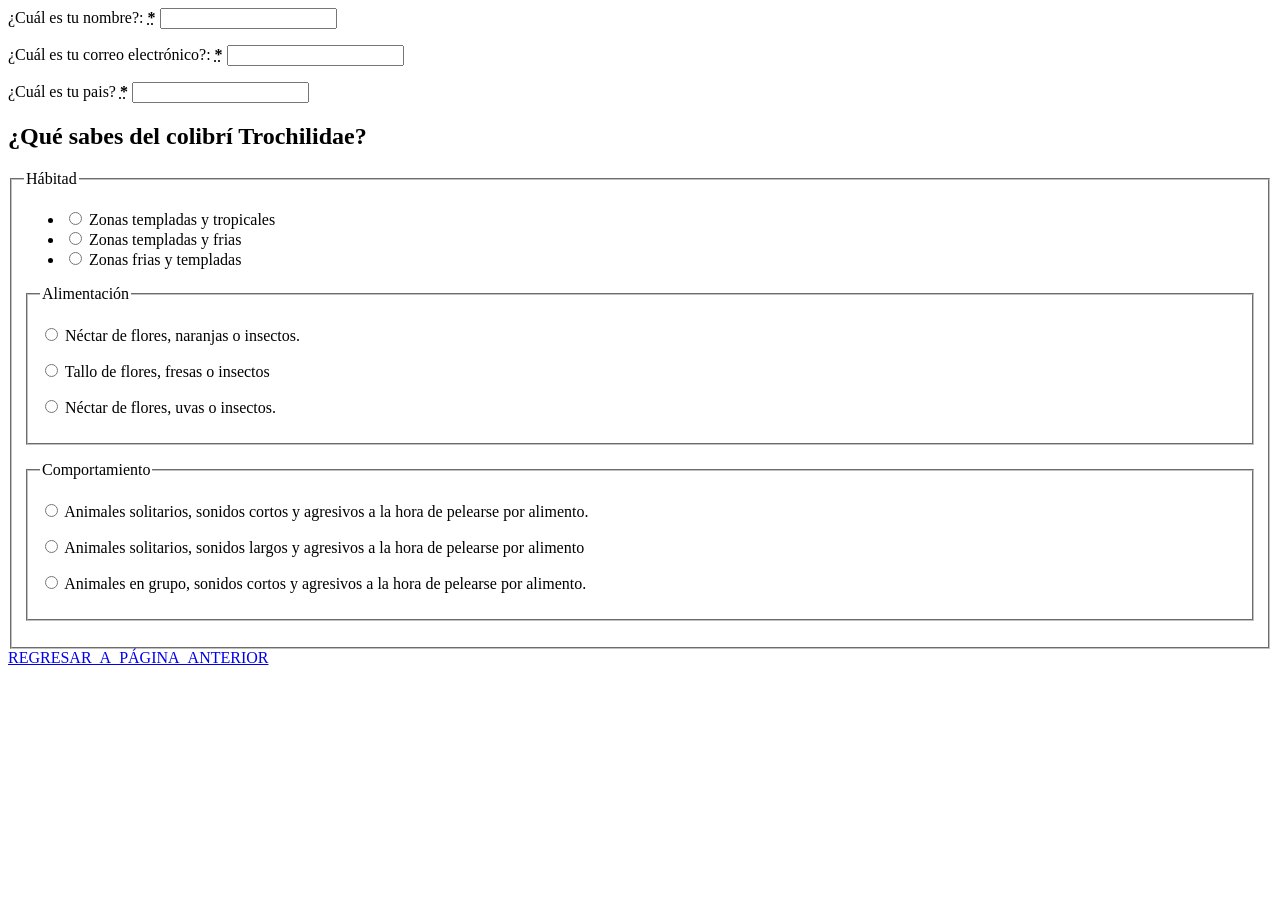
<file: ALMCOL.html>
<HTML>
	<HEAD>
		<TITLE>FORMULARIO</TITLE>
	</HEAD>
 </ul>
    </fieldset>
    <p>
      <label for="name">
        <span>¿Cuál es tu nombre?:</span>
        <strong><abbr title="required">*</abbr></strong>
      </label>
      <input type="text" id="name" name="username">
    </p>
    <p>
      <label for="mail">
        <Span>¿Cuál es tu correo electrónico?:</ span>
        <strong><abbr title="required">*</abbr></strong>
      </label>
      <input type="email" id="mail" name="usermail">
    </p>
    <p>
      <label for="pwd">
        <span>¿Cuál es tu pais?</span>
        <strong><abbr title="required">*</abbr></strong>
      </label>
      <input type="password" id="pwd" name="password">
    </p>
</section>

<section>
    <h2>¿Qué sabes del colibrí Trochilidae?</h2>
    <fieldset>
      <legend>Hábitad</legend>
      <ul>
          <li>
            <label for="title_1">
              <input type="radio" id="title_1" name="title" value="K" >
              Zonas templadas y tropicales 
            </label>
          </li>
          <li>
            <label for="title_2">
              <input type="radio" id="title_2" name="title" value="Q">
              Zonas templadas y frias
            </label>
          </li>
          <li>
            <label for="title_3">
              <input type="radio" id="title_3" name="title" value="J">
              Zonas frias y templadas
            </label>
          </li>
      </ul>




<form>
  <fieldset>
    <legend>Alimentación</legend>
    <p>
      <input type="radio" name="size" id="size_1" value="small">
      <label for="size_1">Néctar de flores, naranjas o insectos.</label>
    </p>
    <p>
      <input type="radio" name="size" id="size_2" value="medium">
      <label for="size_2">Tallo de flores, fresas o insectos</label>
    </p>
    <p>
      <input type="radio" name="size" id="size_2" value="medium">
      <label for="size_2">Néctar de flores, uvas o insectos.</label>
    </p>
    <p>

  </fieldset>
</form>

<form>
  <fieldset>
    <legend>Comportamiento</legend>
    <p>
      <input type="radio" name="size" id="size_1" value="small">
      <label for="size_1">Animales solitarios, sonidos cortos y agresivos a la hora de pelearse por alimento.</label>
    </p>
    <p>
      <input type="radio" name="size" id="size_2" value="medium">
      <label for="size_2">Animales solitarios, sonidos largos y agresivos a la hora de pelearse por alimento</label>
    </p>
    <p>
      <input type="radio" name="size" id="size_2" value="medium">
      <label for="size_2">Animales en grupo, sonidos cortos y agresivos a la hora de pelearse por alimento.</label>
    </p>
    <p>
   
</section>

</BODY>
</HTML>

 <a class="index.html" href="index.HTML">REGRESAR_A_PÁGINA_ANTERIOR</a>
</file>
